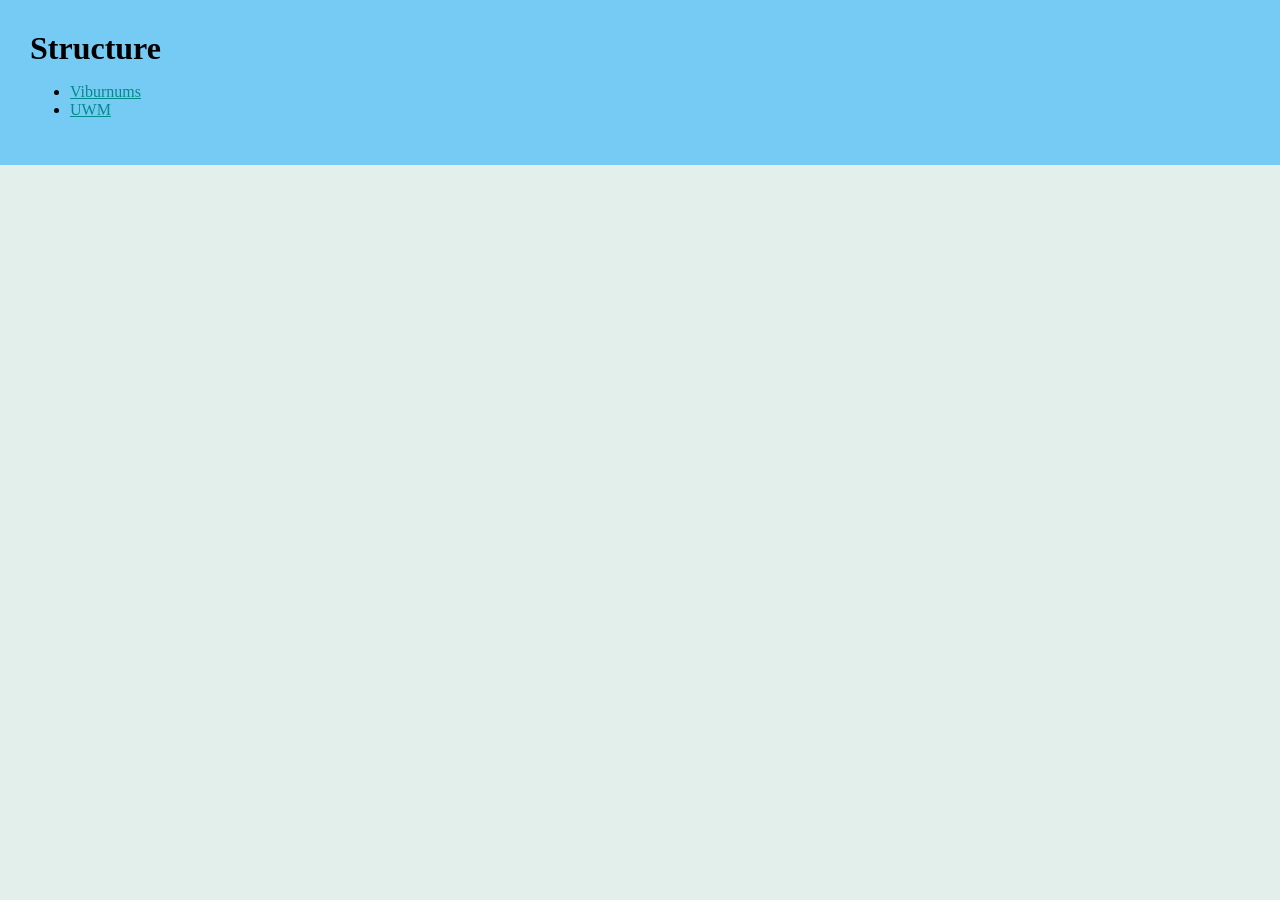
<file: index.html>
<!DOCTYPE html>
<html lang="en"> 
    <head>
        <meta charset="utf-8">
        <title>Structure</title>
        <link rel="stylesheet" href="styles.css"> 
    </head>

    <body>
        <header class="main-header">
             <h1>Structure</h1>

             <ul>
                    <li>
                        <a class="nav-link" href="viburnums.html">Viburnums</a>
                    </li>
                    <li>
                        <a class="nav-link" href="uwm.html">UWM</a>
                    </li>
             </ul>
        </header>
           
    </body>

</html>
</file>
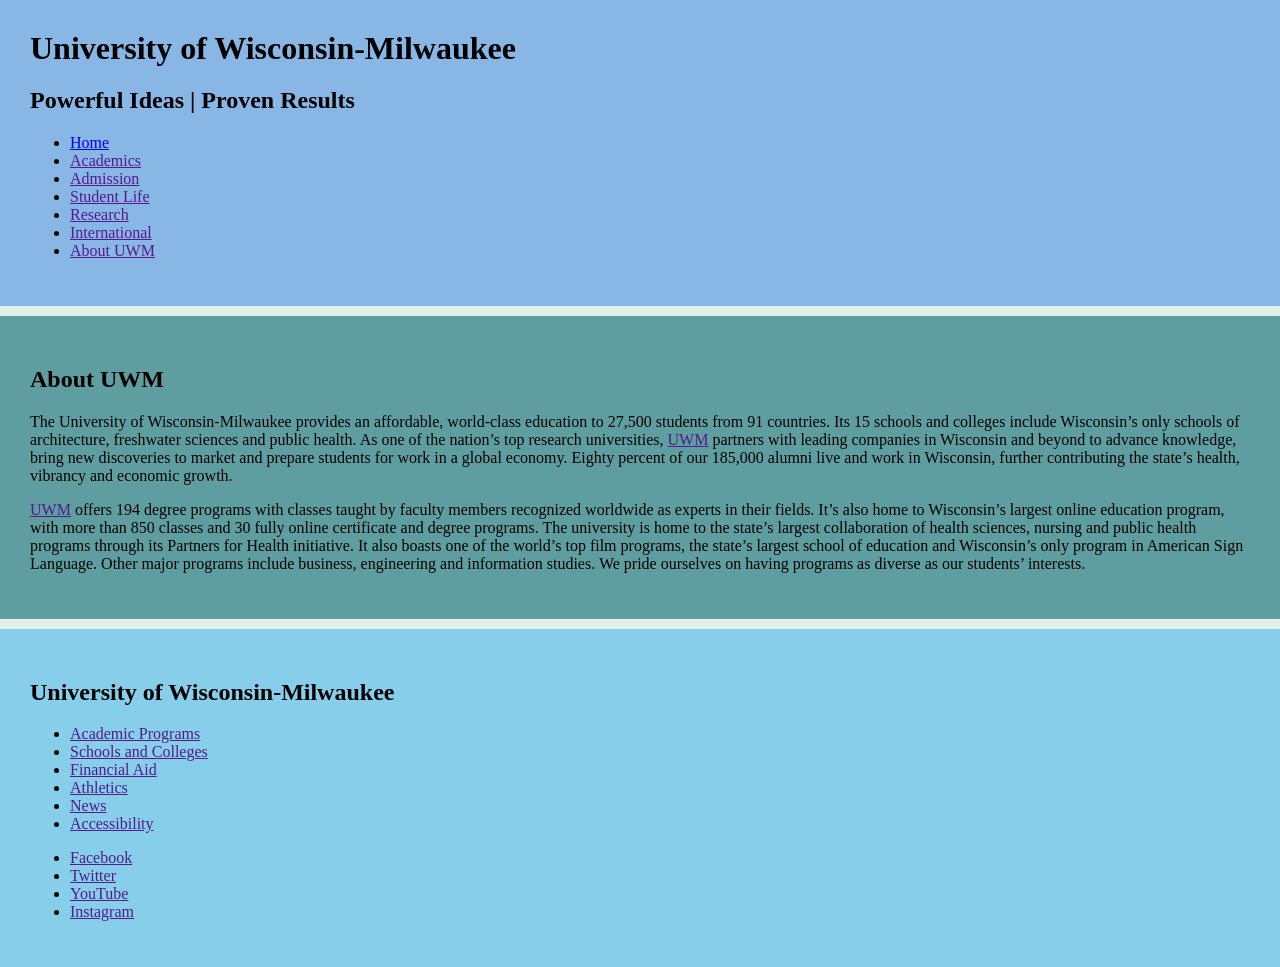
<file: uwm.html>
<!DOCTYPE html>
<html lang="en"> 
    <head>
        <meta charset="utf-8">
        <title>UWM</title>
        <link rel="stylesheet" href="uwm.css"> 
    </head>

<body>
    <header class="UWM-header">
        <h1 class="page-name">University of Wisconsin-Milwaukee</h1>

            <h2>Powerful Ideas | Proven Results</h2>
       
    <ul>
        <li>
            <a class="nav-links" 
            href="index.html">Home</a>
        </li>

        <li>
            <a class="nav-links"
            href="">Academics</a>
        </li>
        <li>
            <a class="nav-links"
            href="">Admission</a>
        </li>
        <li>
            <a class="nav-links"
            href="">Student Life</a>
        </li>
        <li>
            <a class="nav-links"
            href="">Research</a>
        </li>
        <li>
            <a class="nav-links"
            href="">International</a>
        </li>
        <li>
            <a class="nav-links"
            href="">About UWM</a>
        </li>
</ul>
    </header>


<main class="uwm-main">

    <h2 class="uwm-main-header">About UWM</h2>

         <p>The University of Wisconsin-Milwaukee provides an affordable, world-class education to 27,500 students from 91 countries. Its 15 schools and colleges include Wisconsin’s only schools of architecture, freshwater sciences and public health. As one of the nation’s top research universities, 
            
            <a class="nav-links"
            href="">UWM</a>
             partners with leading companies in Wisconsin and beyond to advance knowledge, bring new discoveries to market and prepare students for work in a global economy. Eighty percent of our 185,000 alumni live and work in Wisconsin, further contributing the state’s health, vibrancy and economic growth.</p>

          <p> 
            <a class="nav-links"
            href="">UWM</a> 
            offers 194 degree programs with classes taught by faculty members recognized worldwide as experts in their fields. It’s also home to Wisconsin’s largest online education program, with more than 850 classes and 30 fully online certificate and degree programs. The university is home to the state’s largest collaboration of health sciences, nursing and public health programs through its Partners for Health initiative. It also boasts one of the world’s top film programs, the state’s largest school of education and Wisconsin’s only program in American Sign Language. Other major programs include business, engineering and information studies. We pride ourselves on having programs as diverse as our students’ interests. </p>

</main>

<footer class="uwm-footer">
    <h2>University of Wisconsin-Milwaukee</h2>

    <ul>
        <li>
            <a class="nav-links"
            href="">Academic Programs</a>
        </li>
        <li>
            <a class="nav-links"
            href="">Schools and Colleges</a>
        </li>
        <li>
            <a class="nav-links"
            href="">Financial Aid</a>
        </li>
        <li>
            <a class="nav-links"
            href="">Athletics</a>
        </li>
        <li>
            <a class="nav-links"
            href="">News</a>
        </li>
        <li>
            <a class="nav-links"
            href="">Accessibility</a>
        </li>

    </ul>

    <ul>
        <li>
            <a class="nav-links"
            href="">Facebook</a>
        </li>
        <li>
            <a class="nav-links"
            href="">Twitter</a>
        </li>
        <li>
            <a class="nav-links"
            href="">YouTube</a>
        </li>
        <li>
            <a class="nav-links"
            href="">Instagram</a>
        </li>
    </ul>


</footer>   
           
    </body>

</html>
</file>
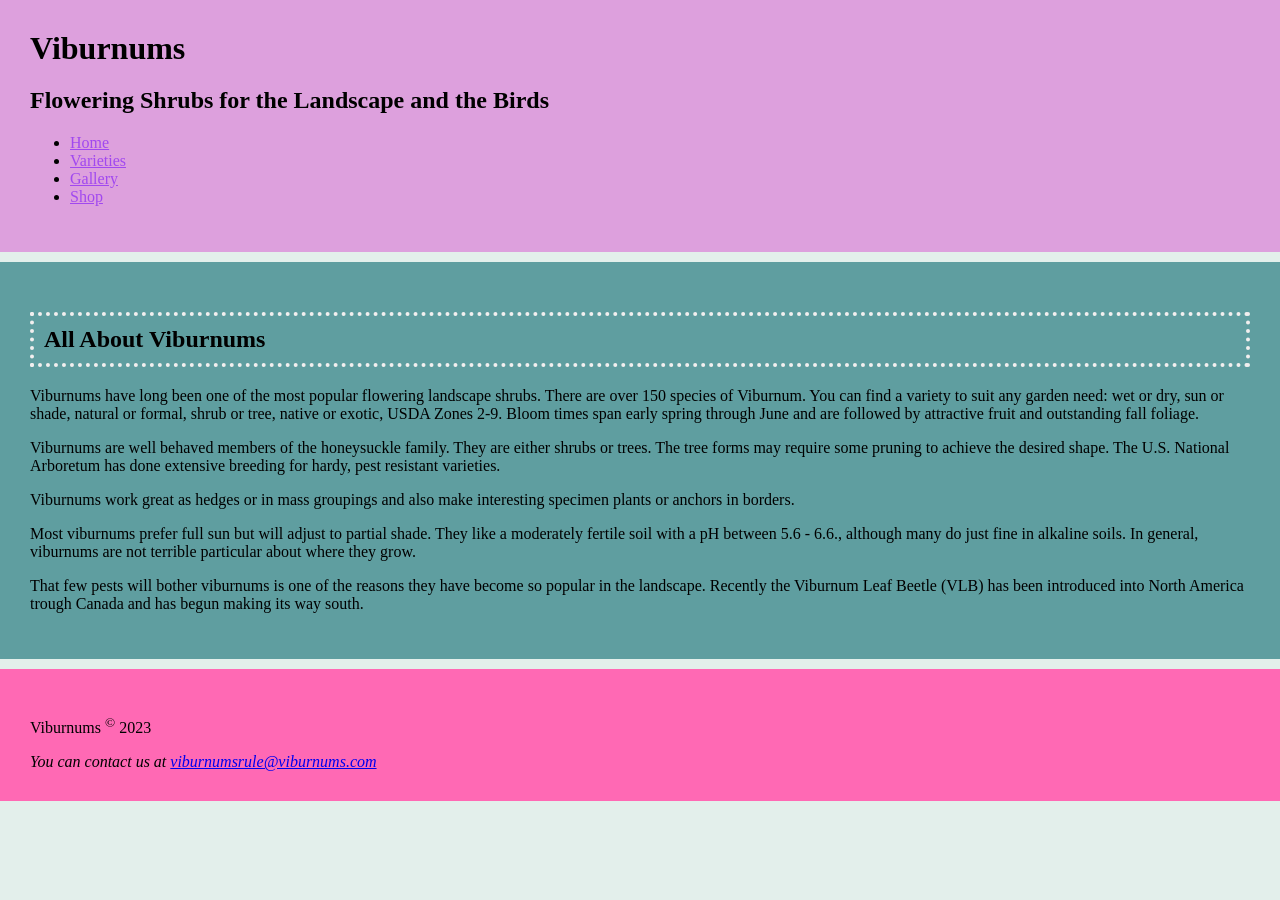
<file: viburnums.html>
<!DOCTYPE html>
<html lang="en"> 
    <head>
        <meta charset="utf-8">
        <title>Structure</title>
        <link rel="stylesheet" href="styles.css"> 
    </head>

<body>
     <header class="viburnums-header">
        <h1>Viburnums</h1>
           
           <h2> Flowering Shrubs for the Landscape and the Birds</h2>

    <ul>
            <li>
                <a class="nav-links" 
                href="index.html">Home</a>
            </li>

            <li>
                <a class="nav-links" 
                href="">Varieties</a>
            </li>

            <li>
                <a class="nav-links"
                 href="">Gallery</a>
             </li>

            <li>
                <a class="nav-links" 
                href="">Shop</a>
            </li>

     </ul>
        </header>
<main class="viburnums-main">

    <h2 class="branded-border">All About Viburnums</h2>

        <p> Viburnums have long been one of the most popular flowering landscape shrubs. There are over 150 species of Viburnum. You can find a variety to suit any garden need: wet or dry, sun or shade, natural or formal, shrub or tree, native or exotic, USDA Zones 2-9. Bloom times span early spring through June and are followed by attractive fruit and outstanding fall foliage.</p>

        <p>Viburnums are well behaved members of the honeysuckle family. They are either shrubs or trees. The tree forms may require some pruning to achieve the desired shape. The U.S. National Arboretum has done extensive breeding for hardy, pest resistant varieties.</p>

        <p>Viburnums work great as hedges or in mass groupings and also make interesting specimen plants or anchors in borders.</p> 

        <p> Most viburnums prefer full sun but will adjust to partial shade. They like a moderately fertile soil with a pH between 5.6 - 6.6., although many do just fine in alkaline soils. In general, viburnums are not terrible particular about where they grow.  </p>
 
        <p>That few pests will bother viburnums is one of the reasons they have become so popular in the landscape. Recently the Viburnum Leaf Beetle (VLB) has been introduced into North America trough Canada and has begun making its way south.</p>
</main>

<footer class="viburnums-footer">  

    <p>Viburnums <sup> &copy;</sup> 2023</p>

    <address> You can contact us at <a href="mailto:">viburnumsrule@viburnums.com</a></address>
</footer>

    </body>

</html>
</file>
<file: styles.css>
html {
    background-color: rgb(227, 239, 235);
}

body{
    margin: 0;
}

h1 {
    margin: 0;
}
.nav-link:visited {
    color: rgb(0, 111, 35);
}

.nav-link {
    color:darkcyan; }

.nav-link:hover {
    color:blue;
}

.nav-link:active {
    font-size: 30px;
}

.nav-link:focus {
    padding: 5px;
}

.branded-border{
    border: 4px dotted rgb(242, 239, 239);
    padding:10px;
}

.main-header{
    background-color: rgb(117, 203, 243);
    padding: 30px;
}

.viburnums-header { 
    background-color: plum;
    padding: 30px;
    margin-bottom: 10px;
}

.nav-links{
    color: rgb(161, 72, 239);
}

.viburnums-main {
    background-color: cadetblue;
    padding:30px;
    margin-bottom: 10px;
}

.viburnums-footer {
    background-color: hotpink;
    padding: 30px;
}
</file>
<file: uwm.css>
html {
    background-color: rgb(227, 239, 235);
}

body{
    margin: 0;
}

h1 {
    margin:0;
}

.UWM-header {
    background-color: rgb(136, 183, 230);
    padding: 30px;
    margin-bottom: 10px;
}

.uwm-main {
    background-color: cadetblue;
    padding:30px;
    margin-bottom: 10px;
}

.uwm-footer {
    background-color: skyblue;
    padding: 30px;
}
</file>
